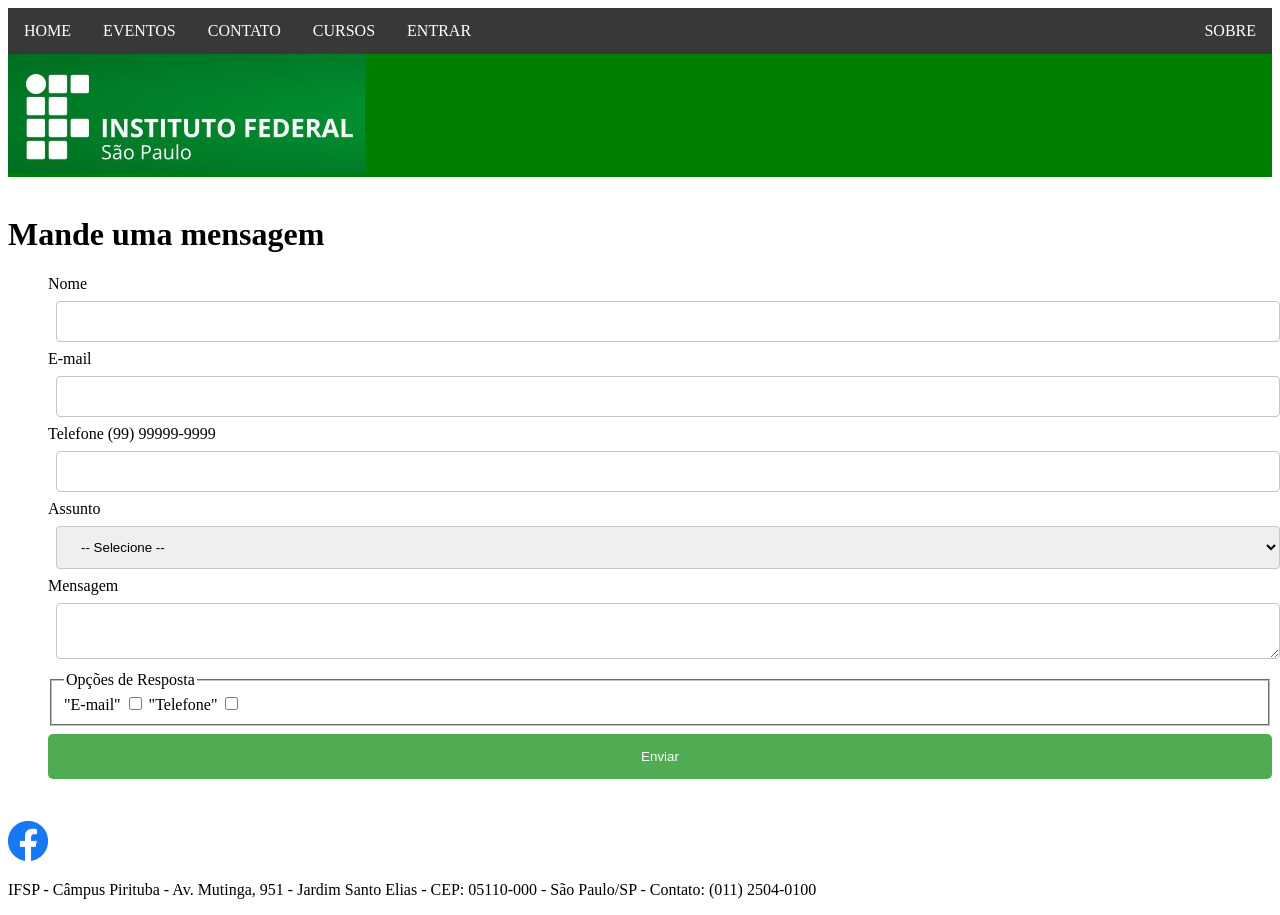
<file: contato.html>
<!DOCTYPE html>
<html>
  <head>
    <meta charset="utf-8">
    <meta name="viewport" content="width=device-width">
    <link rel="icon" href = "imagens/favicon.ico">
    <title>CONTATO - IFSP - Pirituba</title>
    <link rel="stylesheet" href="CSS/menu.css">
  </head>
  <body>
    <header>
    <div id="menuhorizontal">
      <ul>
        <li><a href="index.html">HOME</a></li>
        <li><a href="eventos.html">EVENTOS</a></li>
        <li><a href="contato.html">CONTATO</a></li>
        <li class="dropdown"><a class="dropbtn">CURSOS</a>
          <div class="dropdown-content">
            <a href="ADS.html">Análise e Desenvolvimento de Sistemas</a>
            <a href="#">Engenharia de Produção</a>
            </div>
          </li>
          <li><a href="entrar.html" >ENTRAR</a></li>
          <li id='about'><a href="sobre.html">SOBRE</a></li>
            </ul>
            <img src="imagens/logo.jpg" alt="logo"/>
        </div>
    </header>
      <br>
      <main>
        <h1>Mande uma mensagem</h1>
        <form>
          <ul class="form-contato">
            <li>
              <label for="contato-nome">Nome</label>
              <input type="text" name="nome" id="contato-nome" required>
            </li>
            <li>
              <label for="contato-email">E-mail</label>
              <input type="email" name="email" id="contato-email" required>
            </li>
            <li>
              <label for="contato-telefone">Telefone (99) 99999-9999</label>
                <input type="tel" name="telefone" id="contato-telefone" pattern="\([0-9]{2}\) [0-9]{4,6}-[0-9]{3,4}$">
            </li>
            <li>
              <label for="contato-assunto">Assunto</label>
              <select name="assunto" id="contato-assunto" required>
                <option value>-- Selecione --</option>
                <option value="R">Reclamação</option>
                <option value="S">Sugestão</option>
                </select>
            </li>
            <li>
              <label for = "contato-mensagem">Mensagem</label>
              <textarea name="mensagem" id="contato-mensagem"></textarea>
            </li>
            <li>
              <fieldset>
                <legend>Opções de Resposta</legend>
                <label for="resposta-email">
                  "E-mail"
                  <input id="resposta-email" type="checkbox" name="resposta" value="E">
                  </label>
                <label for="resposta-telefone">
                  "Telefone"
                  <input id="resposta-telefone" type="checkbox" name="resposta" value="T">
                </label>
              </fieldset>
            </li>
            <li>
              <button type="submit">Enviar</button>
            </li>
          </ul>
        </form>
      </main>
  <footer>
        <br>
        <div>
          <a href = "https://www.facebook.com/ifsppirituba">
            <img src = "imagens/facebook.png" width = "40" alt = "facebook" >
            </a>
        </div>
        <p>IFSP - Câmpus Pirituba - Av. Mutinga, 951 - Jardim Santo Elias - CEP: 05110-000 - São Paulo/SP - Contato: (011) 2504-0100</p>
      </footer>
  </body>
</html>
</file>
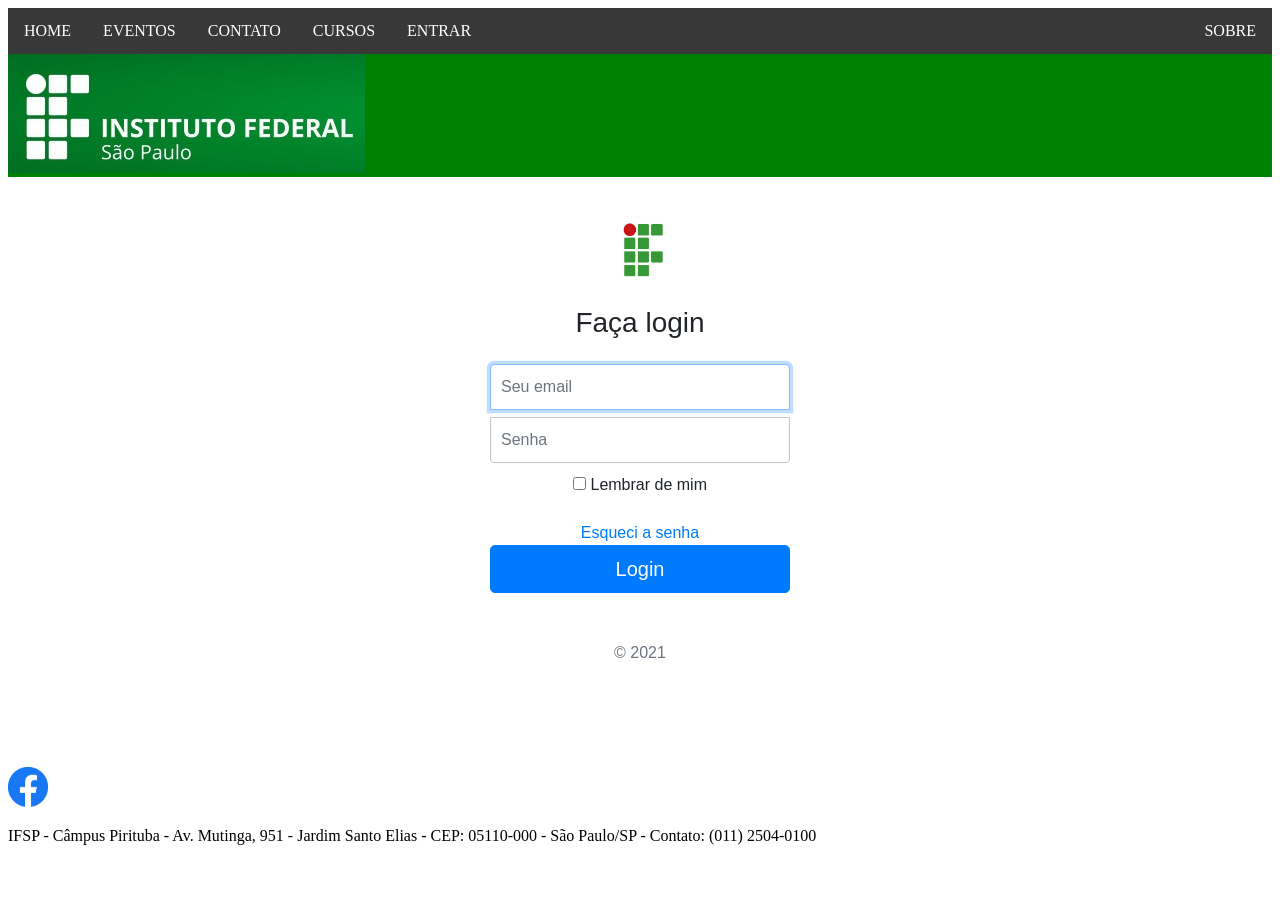
<file: entrar.html>
<!DOCTYPE html>
<html>
  <head>
    <meta charset="utf-8">
    <meta name="viewport" content="width=device-width">
    <link rel="icon" href = "imagens/favicon.ico">
    <title>ENTRAR - IFSP - Pirituba</title>
    <link rel="stylesheet" href="CSS/menu.css">
    <link href="CSS/entrar.css" rel="stylesheet">
  </head>
  <body>
    <header>
    <div id="menuhorizontal">
      <ul>
        <li><a href="index.html">HOME</a></li>
        <li><a href="eventos.html">EVENTOS</a></li>
        <li><a href="contato.html">CONTATO</a></li>
        <li class="dropdown"><a class="dropbtn">CURSOS</a>
          <div class="dropdown-content">
            <a href="ADS.html">Análise e Desenvolvimento de Sistemas</a>
            <a href="#">Engenharia de Produção</a>
            </div>
          </li>
          <li><a href="entrar.html" >ENTRAR</a></li>
          <li id='about'><a href="sobre.html">SOBRE</a></li>
            </ul>
            <img src="imagens/logo.jpg" alt="logo"/>
        </div>
    </header>
      <br>
      <main>
        <object width="100%" height= "550px" data="facalogin.html">
        </object>
      </main>
  <footer>
        <br>
        <div>
          <a href = "https://www.facebook.com/ifsppirituba">
            <img src = "imagens/facebook.png" width = "40" alt = "facebook" >
            </a>
        </div>
        <p>IFSP - Câmpus Pirituba - Av. Mutinga, 951 - Jardim Santo Elias - CEP: 05110-000 - São Paulo/SP - Contato: (011) 2504-0100</p>
      </footer>
  </body>
</html>
</file>
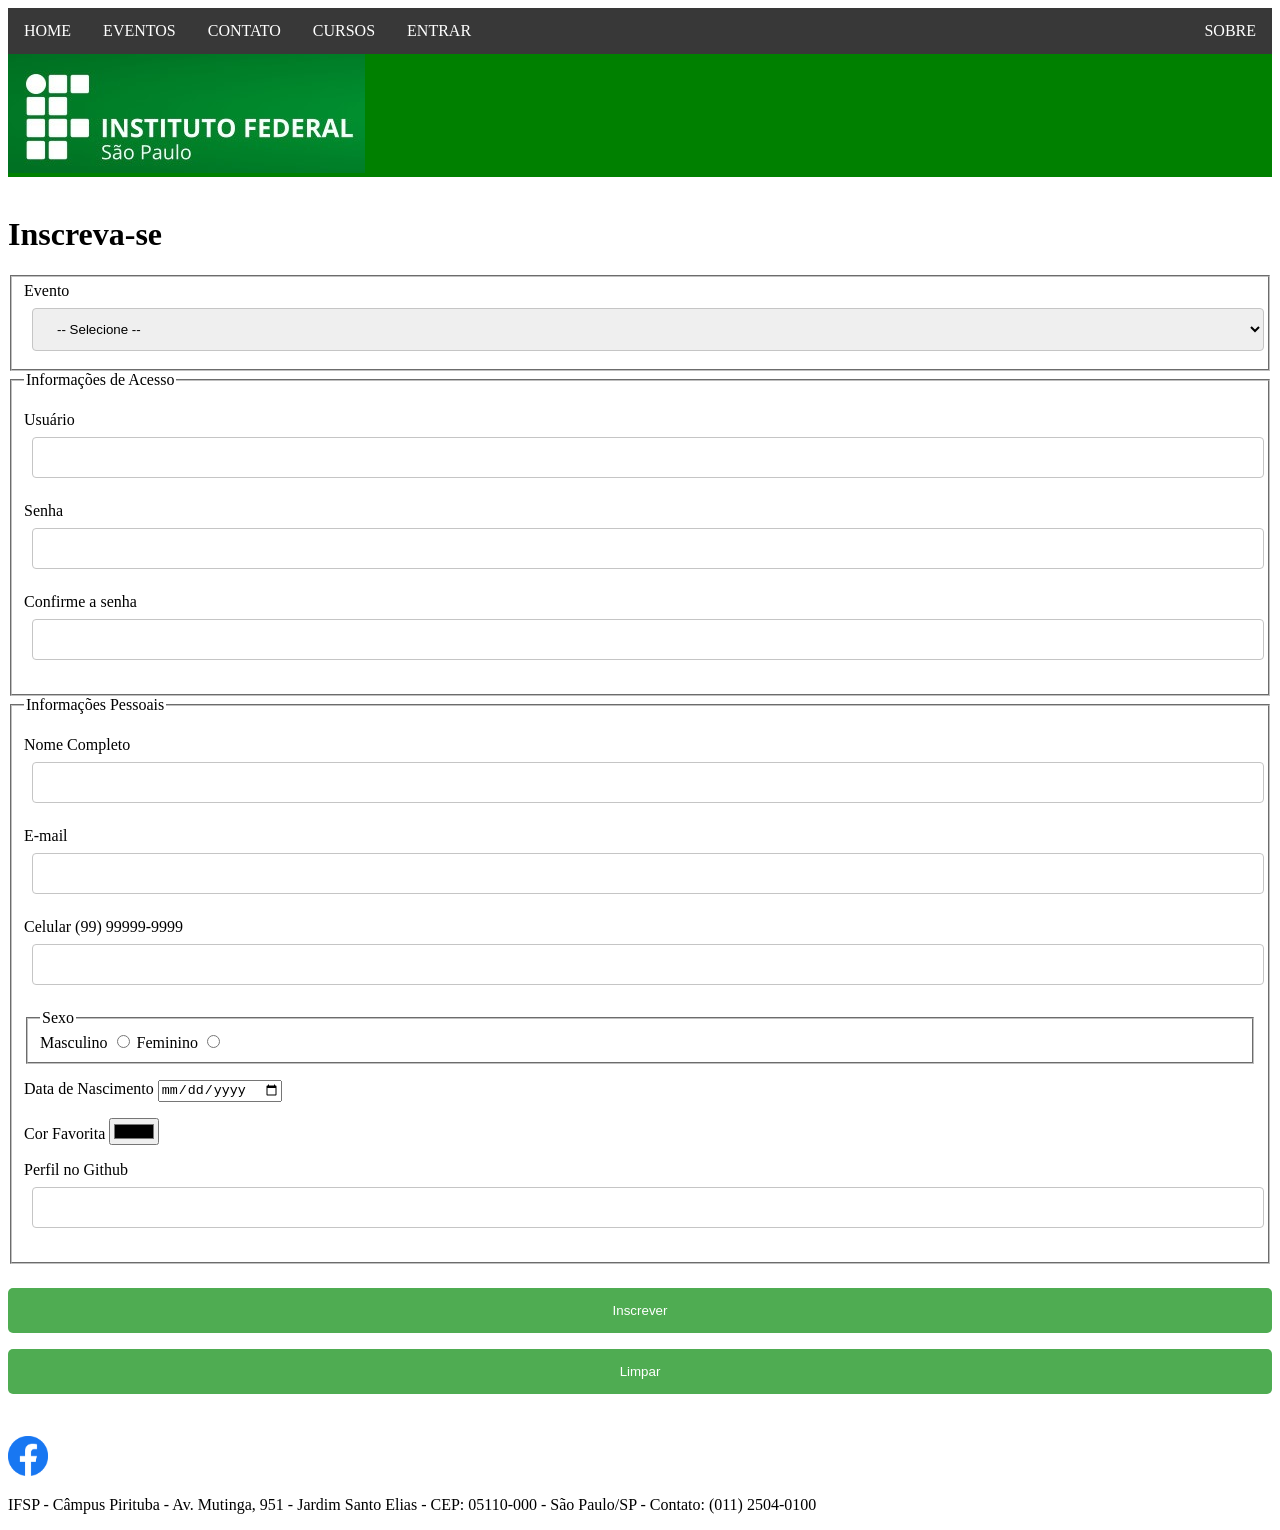
<file: eventos.html>
<!DOCTYPE html>
<html>
  <head>
    <meta charset="utf-8">
    <meta name="viewport" content="width=device-width">
    <link rel="icon" href = "imagens/favicon.ico">
    <title>EVENTOS - IFSP - Pirituba</title>
    <link rel="stylesheet" href="CSS/menu.css">
  </head>
  <body>
    <header>
    <div id="menuhorizontal">
      <ul>
        <li><a href="index.html">HOME</a></li>
        <li><a href="eventos.html">EVENTOS</a></li>
        <li><a href="contato.html">CONTATO</a></li>
        <li class="dropdown"><a class="dropbtn">CURSOS</a>
          <div class="dropdown-content">
            <a href="ADS.html">Análise e Desenvolvimento de Sistemas</a>
            <a href="#">Engenharia de Produção</a>
            </div>
          </li>
          <li><a href="entrar.html" >ENTRAR</a></li>
          <li id='about'><a href="sobre.html">SOBRE</a></li>
            </ul>
            <img src="imagens/logo.jpg" alt="logo"/>
        </div>
    </header>
      <br>
      <main>
        <h1>Inscreva-se</h1>
        <form>
          <fieldset>
            <label for= "evento">Evento</label>
            <select name= "assunto" id="contato-assunto" required>
              <option value>-- Selecione --</option>
              <option value="voe">Voe sem asas</option>
              <option value="festajun">Festa junina</option>
              <option value="Semtec">Semana de tecnologia</option>
              </select>
          </fieldset>
          <fieldset>
            <legend>Informações de Acesso</legend>
              <p>
                <label for="inscrever-usuario">Usuário</label>
                <input type="text" name="usuário" id="inscrever-usuario" required>
              </p>
              <p>
                <label for="inscrever-senha">Senha</label>
                <input type="password" name="senha" id="inscrever-senha" required>
              </p>
              <p>
                <label for="confirmar-senha">Confirme a senha</label>
                <input type="password" name="confirme-a-senha" id="confirmar-senha" required>
              </p>
          </fieldset>
          <fieldset>
            <legend>Informações Pessoais</legend>
              <p>
                <label for="inscrever-nome">Nome Completo</label>
                <input type="text" name="nome" id="inscrever-nome" required>
              </p>
              <p>
                <label for="inscrever-email">E-mail</label>
                <input type="email" name="email" id="inscrever-email" required>
              </p>
              <p>
                <label for="inscrever-celular">Celular (99) 99999-9999</label>
                <input type="tel" name="celular" id="inscrever-celular" pattern="\([0-9]{2}\) [0-9]{4,6}-[0-9]{3,4}$">
              </p>
              <fieldset>
                <legend>Sexo</legend>
                <label for ="inscrever-sexo-masc">
                  Masculino 
                  <input id="inscrever-sexo-masc" type="radio" name="sexo" value="M">
                </label>
                <label for ="inscrever-sexo-masc">
                  Feminino 
                  <input id="inscrever-sexo-fem" type="radio" name="sexo" value="F">
                </label>
              </fieldset>
              <p>
                <label for="inscrever-nascimento">Data de Nascimento</label>
                <input type="date" name="nascimento" id="inscrever-nascimento">
              </p>
              <p>
                <label for="inscrever-cor">Cor Favorita</label>
                <input type="color" name="cor" id="inscrever-cor">
              </p>
              <p>
                <label for="inscrever-github">Perfil no Github</label>
                <input type="url" name="github" id="inscrever-github">
              </p>
          </fieldset>
          <p>
            <button type="submit">Inscrever</button>
            <button type="reset">Limpar</button>
          </p>
        </form>
      </main>
      <footer>
        <br>
        <div>
          <a href = "https://www.facebook.com/ifsppirituba">
            <img src = "imagens/facebook.png" width = "40" alt = "facebook" >
            </a>
        </div>
        <p>IFSP - Câmpus Pirituba - Av. Mutinga, 951 - Jardim Santo Elias - CEP: 05110-000 - São Paulo/SP - Contato: (011) 2504-0100</p>
      </footer>
  </body>
</html>
</file>
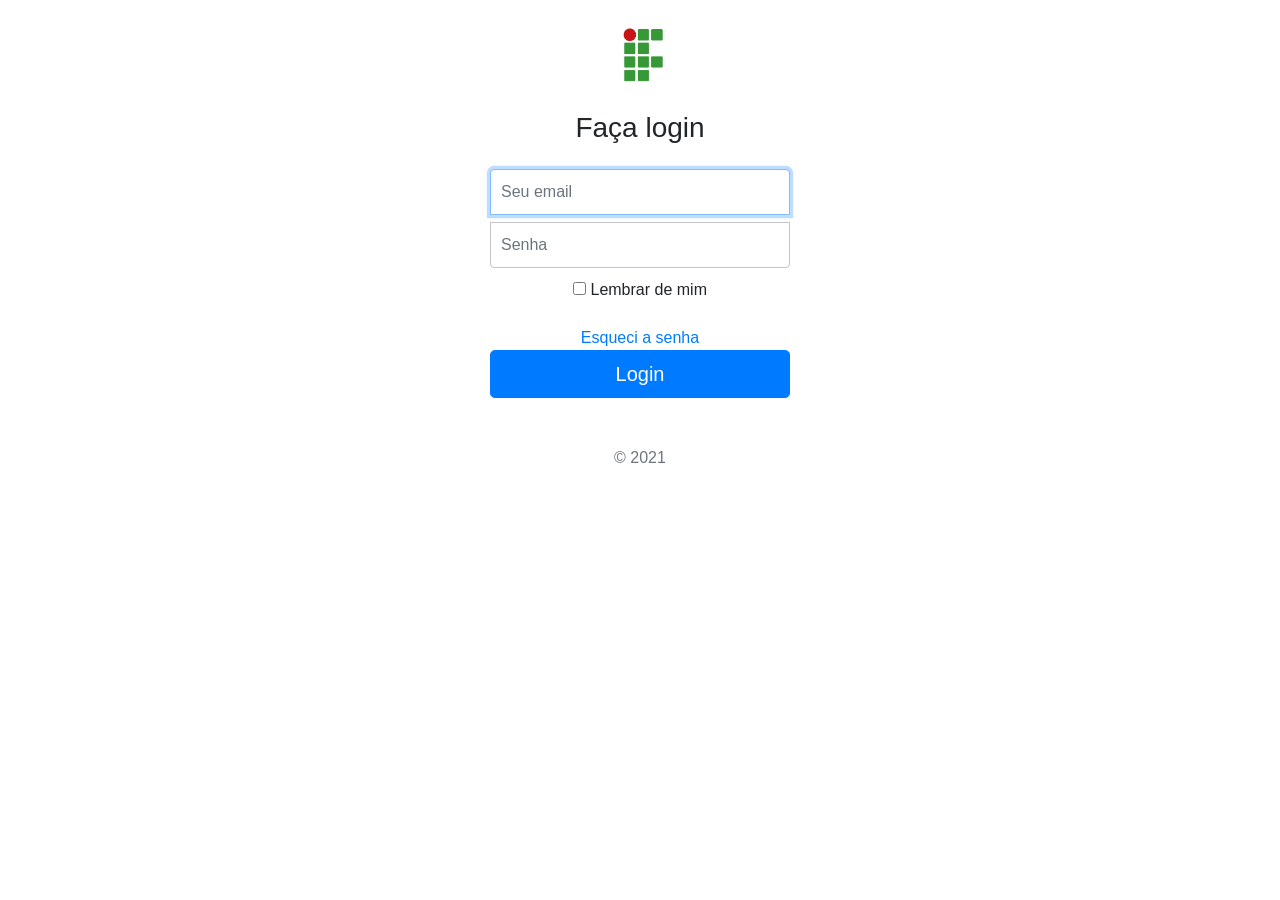
<file: facalogin.html>
<!DOCTYPE html>
<html>
  <head>
    <meta charset="utf-8">
    <meta name="viewport" content="width=device-width">
    <link rel="icon" href = "imagens/favicon.ico">
    <title>ENTRAR - IFSP - Pirituba</title>
    <link rel="stylesheet" href="CSS/menu.css">
    <link rel="stylesheet" href="https://stackpath.bootstrapcdn.com/bootstrap/4.5.2/css/bootstrap.min.css" integrity="sha384-JcKb8q3iqJ61gNV9KGb8thSsNjpSL0n8PARn9HuZOnIxN0hoP+VmmDGMN5t9UJ0Z" crossorigin="anonymous">
    <link href="CSS/entrar.css" rel="stylesheet">
  </head>
  <body>
      <main>
        <form class="form-signin">
      <img class="mb-4" src="imagens/ifsp.png" alt="" width="72" height="72">
      <h1 class="h3 mb-3 font-weight-normal">Faça login</h1>
      <label for="inputEmail" class="sr-only">Endereço de email</label>
      <input type="email" id="inputEmail" class="form-control" placeholder="Seu email" required="" autofocus="">
      <label for="inputPassword" class="sr-only">Senha</label>
      <input type="password" id="inputPassword" class="form-control" placeholder="Senha" required="">
      <div class="checkbox mb-3">
        <label>
          <input type="checkbox" value="remember-me"> Lembrar de mim
        </label>
      </div>
      <div>                
        <a href="#">Esqueci a senha</a>
      </div>
      <button class="btn btn-lg btn-primary btn-block" type="submit">Login</button>
      <p class="mt-5 mb-3 text-muted">© 2021</p>
    </form>
      </main>
  </body>
</html>
</file>
<file: CSS/menu.css>
div#menuhorizontal {
	background-color: green;
}

div#menuhorizontal ul {
  list-style-type: none;
  margin: 0;
  padding: 0;
  overflow: hidden;
  background-color: rgb(56, 56, 56);
}

div#menuhorizontal li {
  float: left;
}

div#menuhorizontal li a, .dropbtn {
  display: inline-block;
  color: white;
  text-align: center;
  padding: 14px 16px;
  text-decoration: none;
}

div#menuhorizontal li a:hover, .dropdown:hover .dropbtn {
  background-color: red;
}

div#menuhorizontal li.dropdown {
  display: inline-block;
}

div#menuhorizontal .dropdown-content {
  display: none;
  position: absolute;
  background-color: #f9f9f9;
  min-width: 160px;
  box-shadow: 0px 8px 16px 0px rgba(0,0,0,0.2);
  z-index: 1;
}

div#menuhorizontal .dropdown-content a {
  color: black;
  padding: 12px 16px;
  text-decoration: none;
  display: block;
  text-align: left;
}

div#menuhorizontal .dropdown-content a:hover {background-color: #f1f1f1;}

div#menuhorizontal .dropdown:hover .dropdown-content {
  display: block;
}

div#menuhorizontal li#about {
	float:right;
}

.home-main{
  text-align:center;
}

#imagem-evento{
  border-radius: 50%;
  width: 40%;
}

select, input[type=text], input[type=password],input[type=email]
, input[type=tel], input[type=url], textarea{
  width: 100%;
  padding: 12px 20px;
  margin: 8px;
  border: 1px solid rgb(197, 197, 197);
  border-radius: 4px;
  box-sizing: border-box;
  list-style-type: none;
}

button{
  width: 100%;
  background-color: rgb(79, 172, 82);
  color: white;
  padding: 15px 20px; 
  margin: 8px 0;
  border-radius: 5px;
  border: none;
  text-decoration: none;
  list-style-type: none;
}

button:hover{
  background-color: rgb(67, 151, 70);
}

.form-contato{
  list-style-type: none;
}
</file>
<file: CSS/entrar.css>
html,
body {
  height: 100%;
}

.form-signin {
  width: 100%;
  max-width: 330px;
  padding: 15px;
  margin: auto;
  display: flex;
  flex-direction: column;
  align-items: center;
}
.form-signin .checkbox {
  font-weight: 400;
}
.form-signin .form-control {
  position: relative;
  box-sizing: border-box;
  height: auto;
  padding: 10px;
  font-size: 16px;
}
.form-signin .form-control:focus {
  z-index: 2;
}
.form-signin input[type=email] {
  margin-bottom: -1px;
  border-bottom-right-radius: 0;
  border-bottom-left-radius: 0;
}
.form-signin input[type=password] {
  margin-bottom: 10px;
  border-top-left-radius: 0;
  border-top-right-radius: 0;
}
</file>
